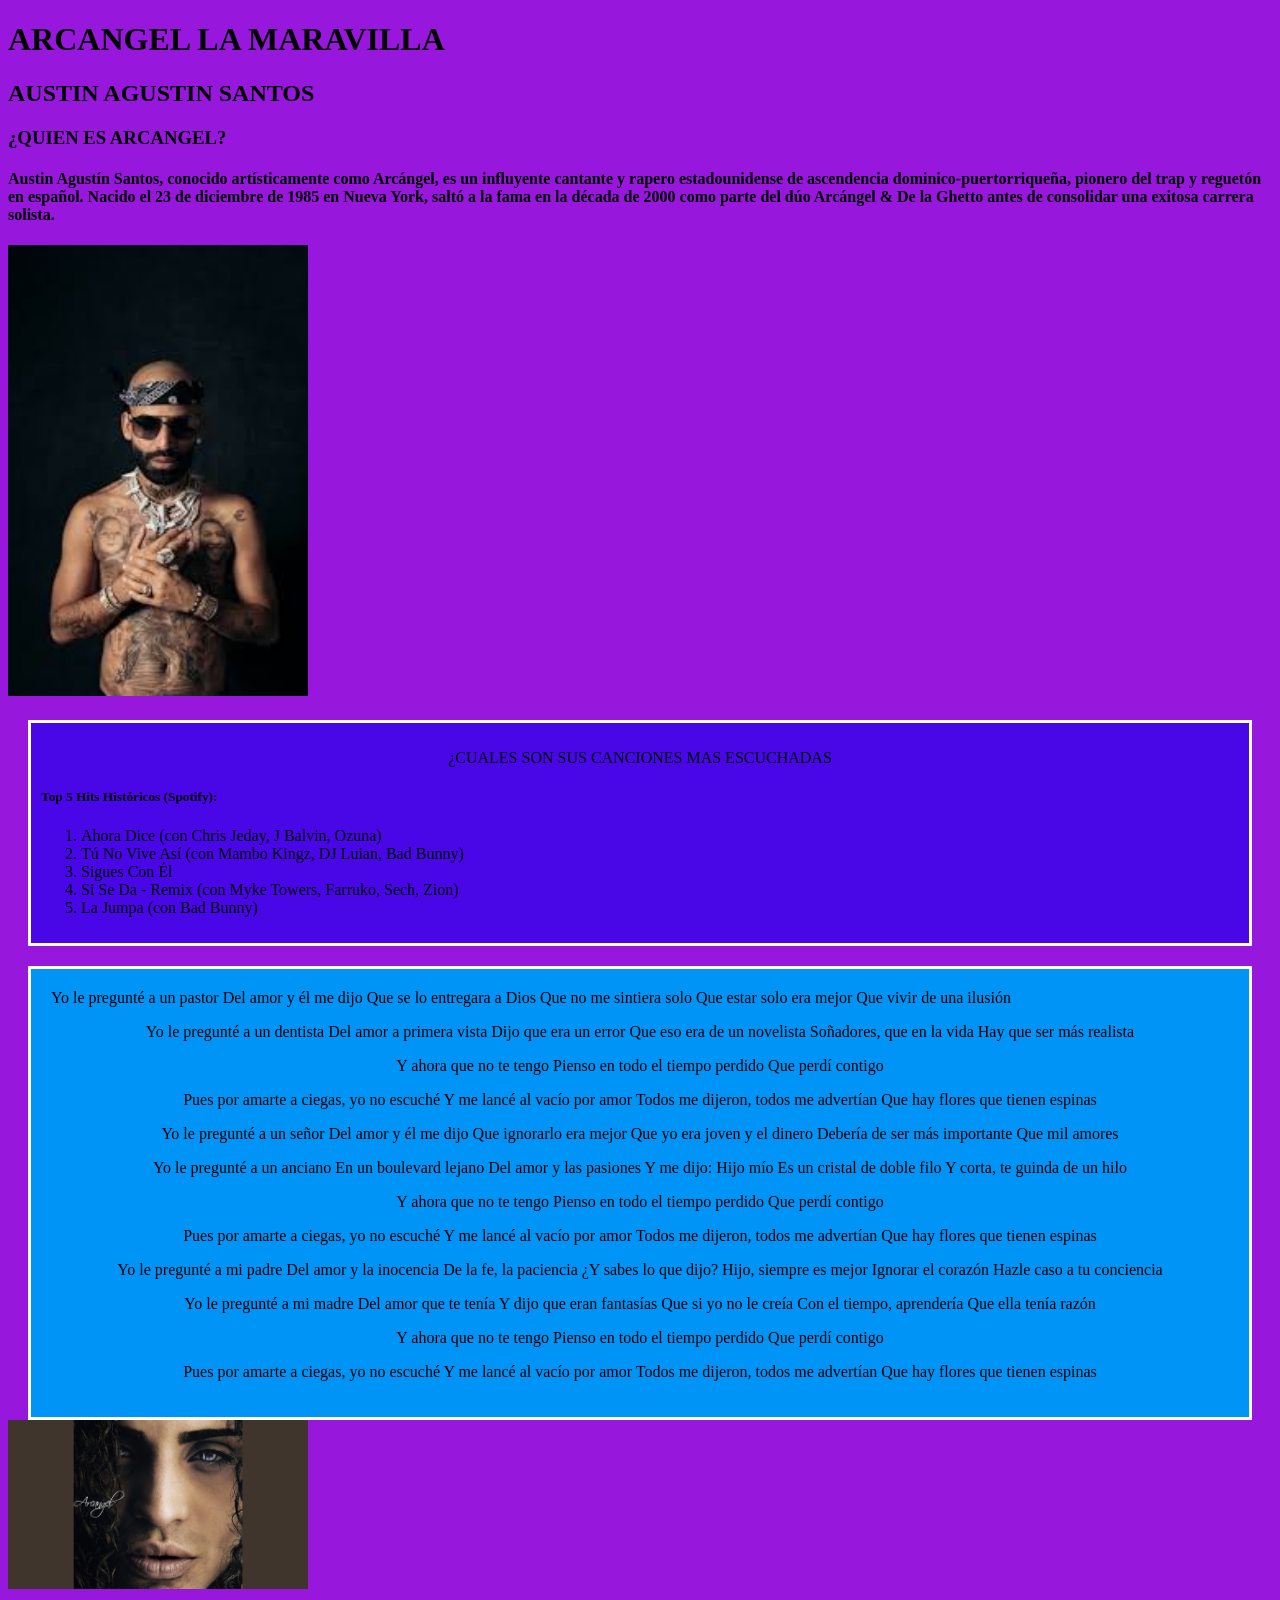
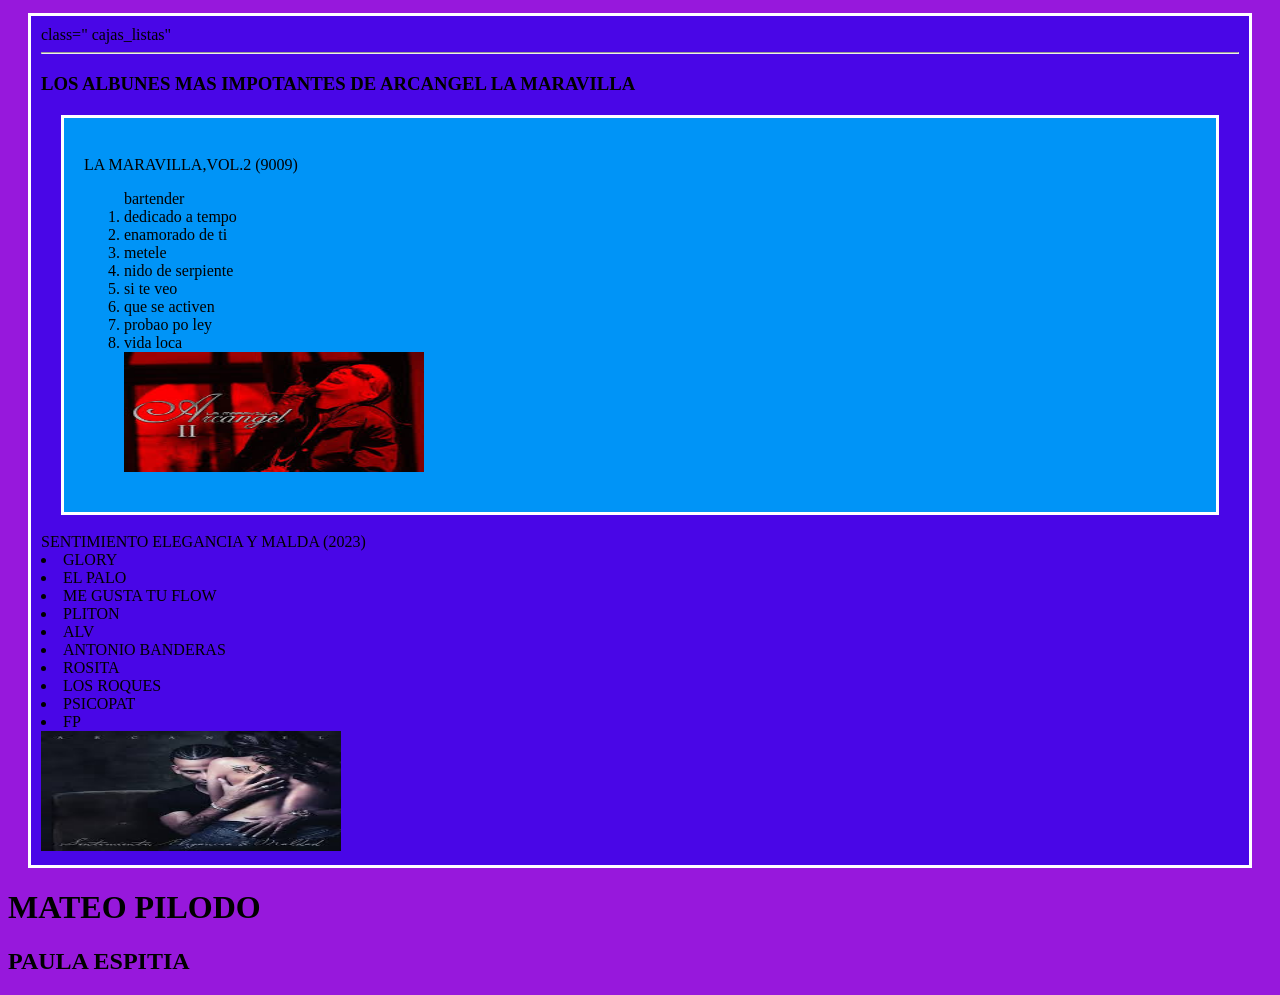
<file: index.html>
<!DOCTYPE html>
<html lang="en">
<head>
    <meta charset="UTF-8">
    <meta name="viewport" content="width=device-width, initial-scale=1.0">
    <title>ARCANGEL LA MARIVA</title> 
    <link rel="stylesheet" href="estilos.css">
</head>
<body>
     <H1>ARCANGEL LA MARAVILLA</H1>
     <H2>AUSTIN AGUSTIN SANTOS</H2>
     <h3>¿QUIEN ES ARCANGEL?</h3>
     <h4>Austin Agustín Santos, conocido artísticamente como Arcángel, es un influyente cantante y rapero estadounidense de ascendencia dominico-puertorriqueña, pionero del trap y reguetón en español. Nacido el 23 de diciembre de 1985 en Nueva York, saltó a la fama en la década de 2000 como parte del dúo Arcángel & De la Ghetto antes de consolidar una exitosa carrera solista. </h4>

     <IMG SRC="ARCANGEL.jpg">
<div>
     <P>¿CUALES SON SUS CANCIONES MAS ESCUCHADAS</P>
     <h5>Top 5 Hits Históricos (Spotify):</h5>
<ol> 
      <LI>Ahora Dice (con Chris Jeday, J Balvin, Ozuna)</LI>
      <LI>Tú No Vive Así (con Mambo Kingz, DJ Luian, Bad Bunny)</LI>
      <LI>Sigues Con Él</LI>
      <LI>Si Se Da - Remix (con Myke Towers, Farruko, Sech, Zion)</LI>
      <LI>La Jumpa (con Bad Bunny)</LI>
 </ol>
 </div>    
<div class="cajas_listas"
         la cancion mas escuchada de ARCANGEL es por amar a ciegas: 
        
       <p>Yo le pregunté a un pastor
        Del amor y él me dijo
        Que se lo entregara a Dios
        Que no me sintiera solo
        Que estar solo era mejor
        Que vivir de una ilusión</p>

        <p>Yo le pregunté a un dentista
        Del amor a primera vista
        Dijo que era un error
        Que eso era de un novelista
        Soñadores, que en la vida
        Hay que ser más realista</p> 

        <p>Y ahora que no te tengo
        Pienso en todo el tiempo perdido
        Que perdí contigo</p>


        <p>Pues por amarte a ciegas, yo no escuché
        Y me lancé al vacío por amor
        Todos me dijeron, todos me advertían
        Que hay flores que tienen espinas</p>

        <p>Yo le pregunté a un señor
        Del amor y él me dijo
        Que ignorarlo era mejor
        Que yo era joven y el dinero
        Debería de ser más importante
        Que mil amores</p>

        <p>Yo le pregunté a un anciano
        En un boulevard lejano
        Del amor y las pasiones
        Y me dijo: Hijo mío
        Es un cristal de doble filo
        Y corta, te guinda de un hilo</p> 

        <p>Y ahora que no te tengo
        Pienso en todo el tiempo perdido
        Que perdí contigo</p> 

        <p>Pues por amarte a ciegas, yo no escuché
        Y me lancé al vacío por amor
        Todos me dijeron, todos me advertían
        Que hay flores que tienen espinas</p>

        <p>Yo le pregunté a mi padre
        Del amor y la inocencia
        De la fe, la paciencia
        ¿Y sabes lo que dijo?
        Hijo, siempre es mejor
        Ignorar el corazón
        Hazle caso a tu conciencia</p>

        <p>Yo le pregunté a mi madre
        Del amor que te tenía
        Y dijo que eran fantasías
        Que si yo no le creía
        Con el tiempo, aprendería
        Que ella tenía razón</p>

        <p>Y ahora que no te tengo
        Pienso en todo el tiempo perdido
        Que perdí contigo</p>

        <p>Pues por amarte a ciegas, yo no escuché
        Y me lancé al vacío por amor
        Todos me dijeron, todos me advertían
        Que hay flores que tienen espinas</p>
        </div>
        
        <IMG SRC="foto.jpg">

       <div>  class=" cajas_listas"
          <hr> 
          <h3>LOS ALBUNES MAS IMPOTANTES DE ARCANGEL LA MARAVILLA</h3>
          <DIV CLASS="cajas_listas">
          <BR> LA MARAVILLA,VOL.2 (9009)
          <ol type="1>"
          <li>bartender</li>
          <li> dedicado a tempo</li>
          <li>enamorado de ti</li>
          <li>metele</li>
          <li>nido de serpiente</li>
          <li>si te veo</li>
          <li>que se activen</li>
          <li>probao po ley</li>
          <li> vida loca</li>
          <img src="vol2.jpg"width="120" height="120">
          </div>
     
          <br> 
         SENTIMIENTO ELEGANCIA Y MALDA (2023)
         <LI>GLORY</LI>
         <LI>EL PALO</LI>
         <LI> ME GUSTA TU FLOW</LI>
         <LI>PLITON</LI>
         <LI>ALV</LI>
         <Li>ANTONIO BANDERAS</Li>
         <LI>ROSITA</LI>
         <LI>LOS ROQUES</LI>
         <LI>PSICOPAT</LI>
         <LI>FP</LI> 
        </UL>
        <IMG SRC="ELEGANCIA.jpg"width="120" height="120"> 
          </div> 

       <h1> MATEO PILODO</h1>
       <H2> PAULA ESPITIA</H2>
       
       </body>
       </html>
</file>
<file: estilos.css>
body{        
     background-color: rgb(151, 24, 220);


}
     


IMG{

     width: 300px;
}

div{     
    padding: 10px;
    margin-right: 20px;
    margin-left: 20px;
    margin-top: 20px;
    border: 3px solid white;
    background-color: rgb(73, 6, 231);
}   
P{   
     text-align: center;
     font-size: medium;
}
.cajas_listas{       
        background-color: rgb(0, 148, 247);
        border: px solid rgb(230, 154, 242);
        color:rgb(0, 0, 0);
        padding: 20px;
        margin-right: 20px;
        margin-left: 20px;
        margin-top: 20px;

}    

.box_go{            
       background-color: rgb(61, 61, 255);
       border: px solid rgb(12, 12, 219); 
       padding: 10px;
       margin-right: 20px;
       margin-left: 20px;
       margin-top: 20px;

}
</file>
